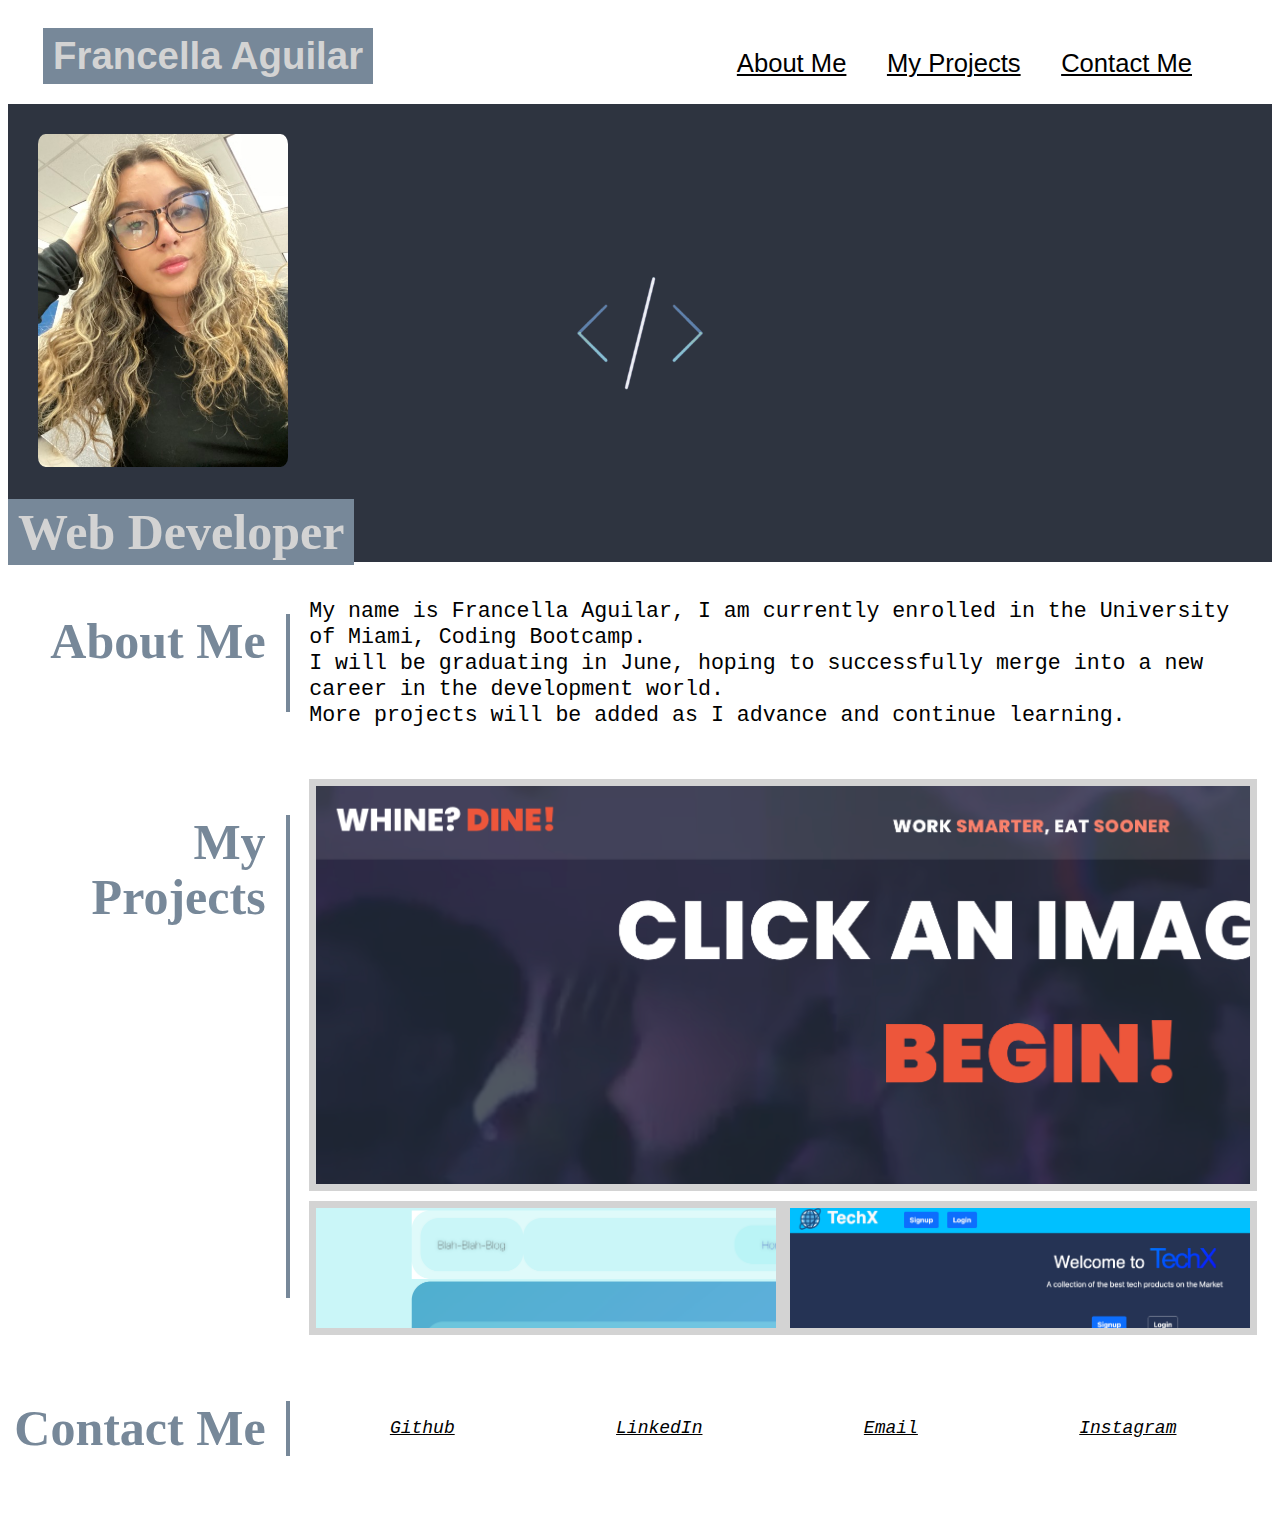
<file: index.html>
<!DOCTYPE html>
<html lang="en">
<head>
    <meta charset="UTF-8">
    <meta http-equiv="X-UA-Compatible" content="IE=edge">
    <meta name="viewport" content="width=device-width, initial-scale=1.0">
    <title>Francella Aguilar / Professional Portfolio</title>
    <link rel="stylesheet" href="./assets/style.css" />
</head>

<!--Body Starts-->
<body>
<!--Header-->
<section class="header">
    <header>
        <h1>Francella Aguilar</h1>    
        <!--Navigation-->
        <nav>
            <!--Anchor elements-->
            <a href="#about-me">About Me</a>
            <a href="#my-projects">My Projects</a>
            <a href="#contact-me">Contact Me</a>
        </nav>
    </section>    
    </header>
    
    <!--Hero Section-->
    <section class="hero">
        <img src="./assets/images/francella.jpeg" alt="a picture of me"/>
        <div>
            <h2>Web Developer</h2>
        </div>
    </section>
    <!--Hero Section Ends-->


    <!--About Me Section-->
        <section class="section" id="me">
            <h2 id="about-me">About Me</h2>
            <div>
                <p>
                    My name is Francella Aguilar, I am currently enrolled in the University of Miami, Coding Bootcamp.
                    <br>I will be graduating in June, hoping to successfully merge into a new career in the development world.
                    <br>More projects will be added as I advance and continue learning.
                </p>
            </div>
            </section>

        <section class="section" id="projects">
        <h2 id="my-projects">My Projects</h2>
        <div class="grid-container">
            <!--Project 1-->
        <a href="https://fraancellaa.github.io/whine-dine/" class="grid-item whinedine">
        <div>
            <h3>Whine? Dine!</h3>
            <span>HTML, CSS, JS.</span>
        </div>
        </a>

        <!--Project 2-->
        <a href="https://blah-blah-blog1.herokuapp.com/" class="grid-item blah">
        <div>
            <h3>Blah-Blah-Blog</h3>
            <span>Handlebars, CSS, JS.</span>
        </div>
        </a>
        
        <!--Project 3-->
        <a href="https://tech-x.herokuapp.com/" class="grid-item tech">
        <div>
            <h3>Tech-X</h3>
            <span>React, NoSQL, Express, Node.</span>
        </div>
        </a>
       </section>

    <!--Contact Info Section-->
    <section class="section" id="contact">
        <h2 id="contact-me">Contact Me</h2>
    <div>
        <address>
            <!--Github Link-->
            <a href="https://github.com/fraancellaa" target="_blank">
                Github
            </a>

            <!--LinkedIn-->
            <a href="https://www.linkedin.com/in/francella-aguilar-582904161/" target="_blank">
                LinkedIn
            </a>

            <!--Email-->
            <a href="mailto: francellal@hotmail.com">Email</a>

            <!--Instagram-->
            <a href="https://www.instagram.com/fraancellaa/" target="_blank">
                Instagram
            </a>
        </address>



    </div>
    </section>
</body>
</html>
</file>
<file: assets/style.css>
body {
  font-size: 18px;
}
:root {
  --primary: #789;
  --secondary: #d3d3d3;
}
/* Header Starts */

header {
  padding: 20px 35px;
  background-color: white;
  font-family: "Lucida Sans", "Lucida Sans Regular", "Lucida Grande",
    "Lucida Sans Unicode", Geneva, Verdana, sans-serif;
  color: black;
  display: flex;
  flex-direction: row;
  flex-wrap: wrap;
  align-items: center;
  justify-content: space-between;
}

header h1 {
  color: var(--secondary);
  margin: 0;
  font-size: 3vw;
  background-color: var(--primary);
  padding: 5px 10px;
  line-height: 1.2;
  font-weight: bold;
  display: inline;
}

header nav {
  padding-top: 15px;
  margin-right: 20px;
  float: right;
  font-family: "Gill Sans", "Gill Sans MT", Calibri, "Trebuchet MS", sans-serif;
  font-size: 1.55vw;
  font-weight: lighter;
}

header nav a:hover {
  background: var(--primary);
  color: var(--secondary);
  text-shadow: none;
  outline: none;
}

nav a {
  color: black;
  justify-content: space-between;
  font-size: 1.6rem;
  margin-right: 15px;
  padding: 5px 10px;
}

/* Header Section Ends */

/* Hero Section Starts */

.hero {
  background-image: url("./images/symbol.png");
  background-position: center;
  background-size: cover;
}

.hero img {
  width: 250px;
  margin: 30px;
  border-radius: 3%;
}

.hero h2 {
  color: var(--secondary);
  background-color: var(--primary);
  margin: 0;
  line-height: 1.2;
  padding: 5px 10px;
  font-size: 50px;
  text-align: left;
  display: inline;
}

/* Hero Section Ends */

/* Section Begins */

.section {
  margin: 25px 0;
  padding: 10px 0;
  display: flex;
  flex-direction: row;
  flex-wrap: wrap;
  align-items: stretch;
  justify-content: space-around;
  margin-block: auto;
}

.section h2 {
  text-align: right;
  padding-right: 20px;
  border-right: 4px solid;
  line-height: 1.1;
  font-size: 50px;
  flex: 0 0 20%;
  color: var(--primary);
}

.section p {
  margin-bottom: 20px;
  font-size: larger;
  font-family: monospace;
  text-align: left;
}

.section div {
  flex: 0 0 75%;
  margin: 0;
  line-height: 1.2;
  padding: 5px 10px;
}

.section h3 {
  font-weight: bold;
}

.section span {
  color: black;
  font-size: 20px;
  font-weight: bold;
}

/* Section Ends */

/* Grid Section Begins */

.grid-container {
  display: grid;
  grid-row-gap: 50px;
  row-gap: 10px;
  grid-auto-flow: dense;
  grid-template-rows: 1fr 2fr 1fr;
}

.grid-item {
  border: 7px solid;
  grid-column: span 4;
  background-color: var(--primary);
  color: var(--secondary);
  min-height: 100px;
  padding: 0 0 20px 0;
  display: flex;
  align-items: flex-end;
  background-size: 150%;
}

.grid-item:first-child {
  grid-column: span 8;
  grid-row: span 2;
}

.grid-item:hover {
  opacity: 0.5;
}

.grid-item div {
  display: none;
}

.blah {
  background-image: url(./images/blah1.png);
}

.tech {
  background-image: url(./images/techx.png);
}

.whinedine {
  background-image: url(./images/whinedine.png);
}

/* Contact Info Begins */

#contact address {
  display: flex;
  flex-wrap: wrap;
  justify-content: space-around;
  align-items: center;
  height: 100%;
  font-family: monospace;
  font-weight: lighter;
}

#contact address a {
  display: inline;
  padding: 10px;
  color: black;
}

#contact address a:hover {
  background-color: var(--primary);
  color: var(--secondary);
}

/* Media Query for tablets and smaller screens */

@media screen and (max-width: 768px) {
  .header nav a {
    justify-content: center;
  }

  header {
    padding: 0 0 10px 0;
    justify-content: center;
    text-align: center;
  }

  .header h1 {
    font-size: 10vw;
    width: 100%;
    padding: 5px;
    margin-bottom: 10px;
  }

  .section h2 {
    border-right: none;
    border-bottom: 4px solid;
    text-align: left;
    font-size: 7vw;
    margin-bottom: 20px;
    padding-bottom: 10px;
  }

  .section p {
    font-size: 30px;
    text-align: left;
  }

  .grid-item,
  .grid-item:first-child {
    grid-gap: 1rem;
    grid-column: 1 / -1;
  }

  #contact address a {
    font-size: 30px;
  }

  #contact address {
    flex-direction: column;
    align-items: center;
  }
}

/* Media Query for */

@media screen and (max-width: 575px) {
  .hero img {
    margin-left: auto;
    margin-right: auto;
  }

  .hero {
    background-image: left;
    background-position: left;
  }
}

/* Media Query for smaller desktop screens and smaller */

@media screen and (max-width: 980px) {
  .header nav a {
    justify-content: center;
  }

  #contact address {
    flex-direction: column;
    align-items: center;
  }

  .grid-item,
  .grid-item:first-child {
    grid-gap: 1rem;
    grid-column: 1 / -1;
  }

  #contact address a {
    font-size: 30px;
  }
}
</file>
